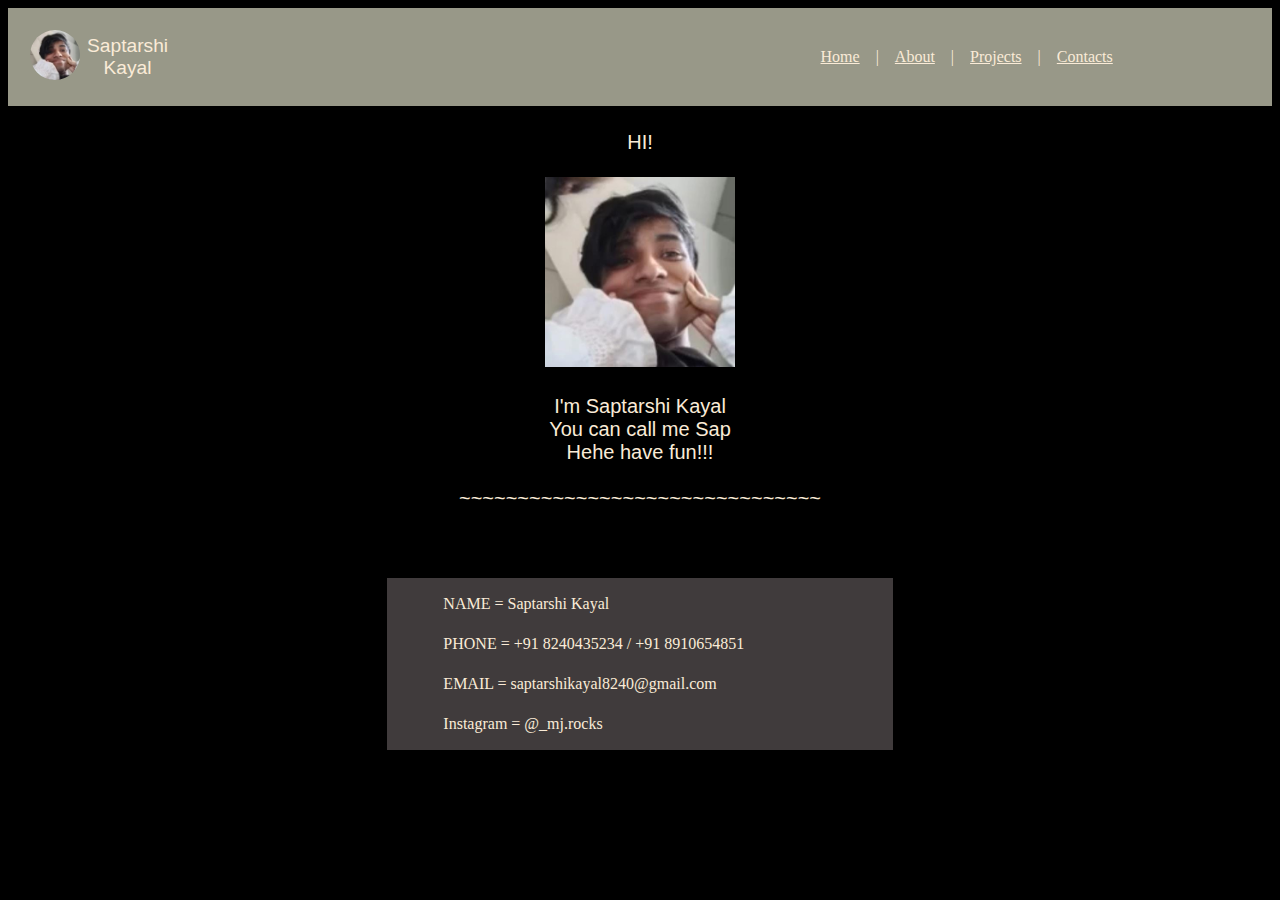
<file: index.html>
<!DOCTYPE HTML>
<HTML>
    <HEAD>
        <meta charset="UTF-8">
        <meta name="viewport" content="width=device-width, initial-scale=1.0">
        <link rel="stylesheet" href="css\styles.css">
        <TITLE>Portfolio | Saptarshi Kayal | </TITLE>
    </HEAD>
    <body>
        <table id="header">
            <tr>
                <td>
                    <table id="content">
                            <tr>
                                <td>
                                      <img src="Profile.jpg" style="width: 50px;padding: 5px;border-radius: 50%;">
         
                                </td>
                            <td style="font-family:'Franklin Gothic Medium', 'Arial Narrow', Arial, sans-serif; text-align: center;font-size: larger;">
                                Saptarshi Kayal 
                            </td>
                            <td style="width: 60%;"> 
                                
                            </td>
                            <td>
                                <a href="#HOME" style>Home</a>
                            </td>
                            <td>
                                |
                            </td>
                            <td>
                                <a href="About.html">About</a>
                            </td>
                            <td>
                                |
                            </td>
                            <td>
                                <a href="Projects.html" style>Projects</a>
                            </td>
                            <td>
                               | 
                            </td>
                            <td>
                                <a href="#Contact">Contacts</a>
                            </td>
                            <td>
                                
                            </td>
                        </tr>
                    </table>
                </td>
            </tr>
        </table> 
    <!--HEADER END-->
    <!--HOME START-->
    <div id="Home">
        HI!<br><br>
        <span><img src="Profile.jpg" style="width: 15%;"></span>
        <br><br>I'm Saptarshi  Kayal
        <br>You can call me Sap
       <br> Hehe have fun!!!
       <br><br>~~~~~~~~~~~~~~~~~~~~~~~~~~~~~~~
    </div> 
    <!--Home end-->
<div>
<br>
    
</div>
    <table id="Contact">
        <tr >
            <td style="margin: 15px;padding: 10px;padding-left: 10%;" >
                NAME = Saptarshi Kayal
                </td>
        </tr>
        <tr>
            <td style="margin: 10px;padding: 10px;padding-left: 10%;">
                PHONE = +91 8240435234 / +91 8910654851

                </td>
        </tr>
        <tr>
            <td style="margin: 10px;padding: 10px;padding-left: 10%;" >
                EMAIL = saptarshikayal8240@gmail.com
                </td>
        </tr>
        <tr>
            <td style="margin: 10px;padding: 10px;padding-left: 10%;" >
                Instagram = @_mj.rocks
                </td>
        </tr>
        </table>
</body>
</HTML>
</file>
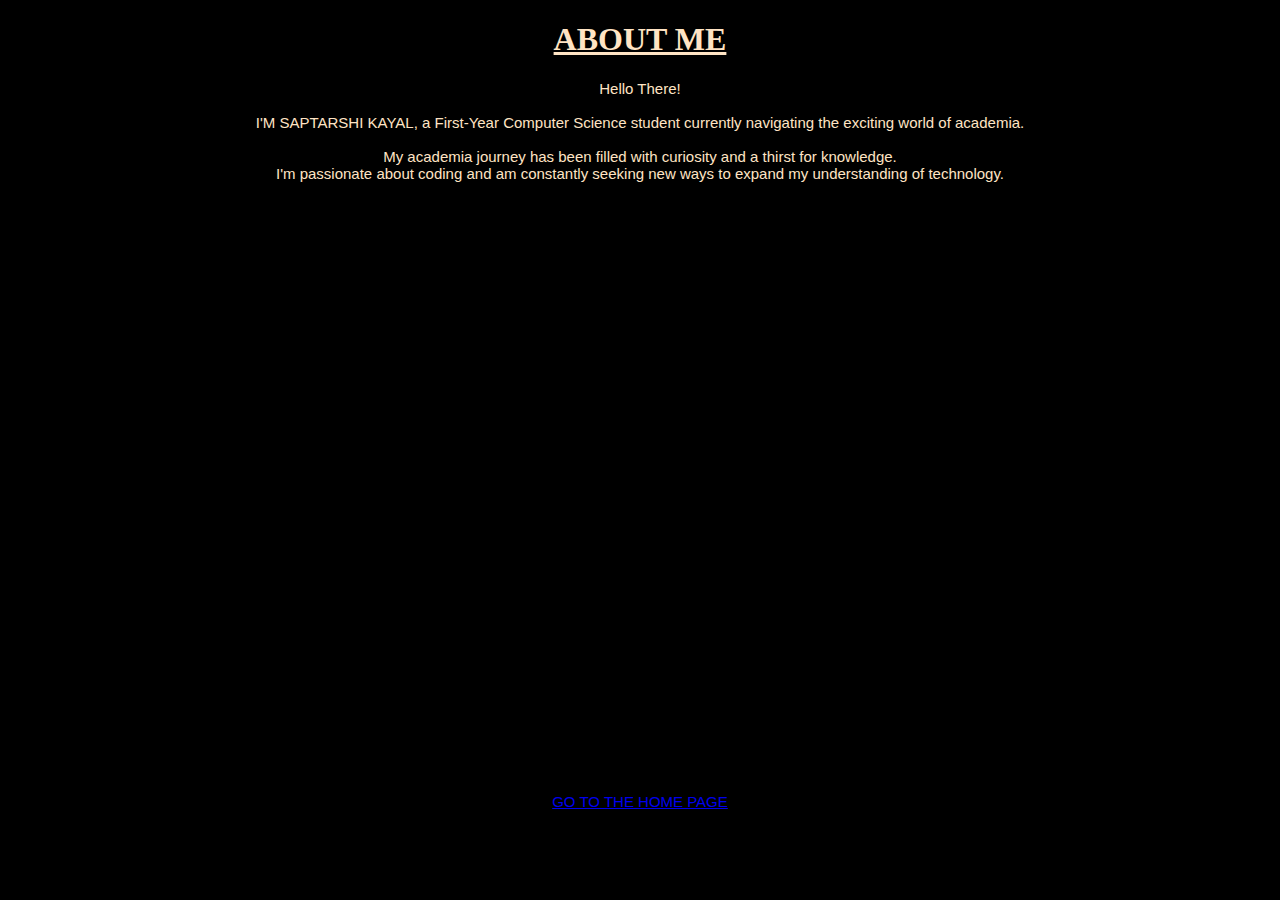
<file: About.html>
<!DOCTYPE HTML>
<HTML>
    <HEAD>
        <TITLE>ABOUT</TITLE>
        <link rel="stylesheet" href="css\abtstyle.css">
        </HEAD>
        <BODY>
            <H1><u>ABOUT ME</H1>
            <p>Hello There!
                <br>
                <br>I'M SAPTARSHI KAYAL, a First-Year Computer Science student currently navigating the exciting world of academia.
                <br>
                <br>
                My academia journey has been filled with curiosity and a thirst for knowledge.
                <br> 
                I'm passionate about coding and am constantly seeking new ways to expand my understanding of technology.
                <br>
                <BR>
                <a href="index.html">GO TO THE HOME PAGE</a>
</file>
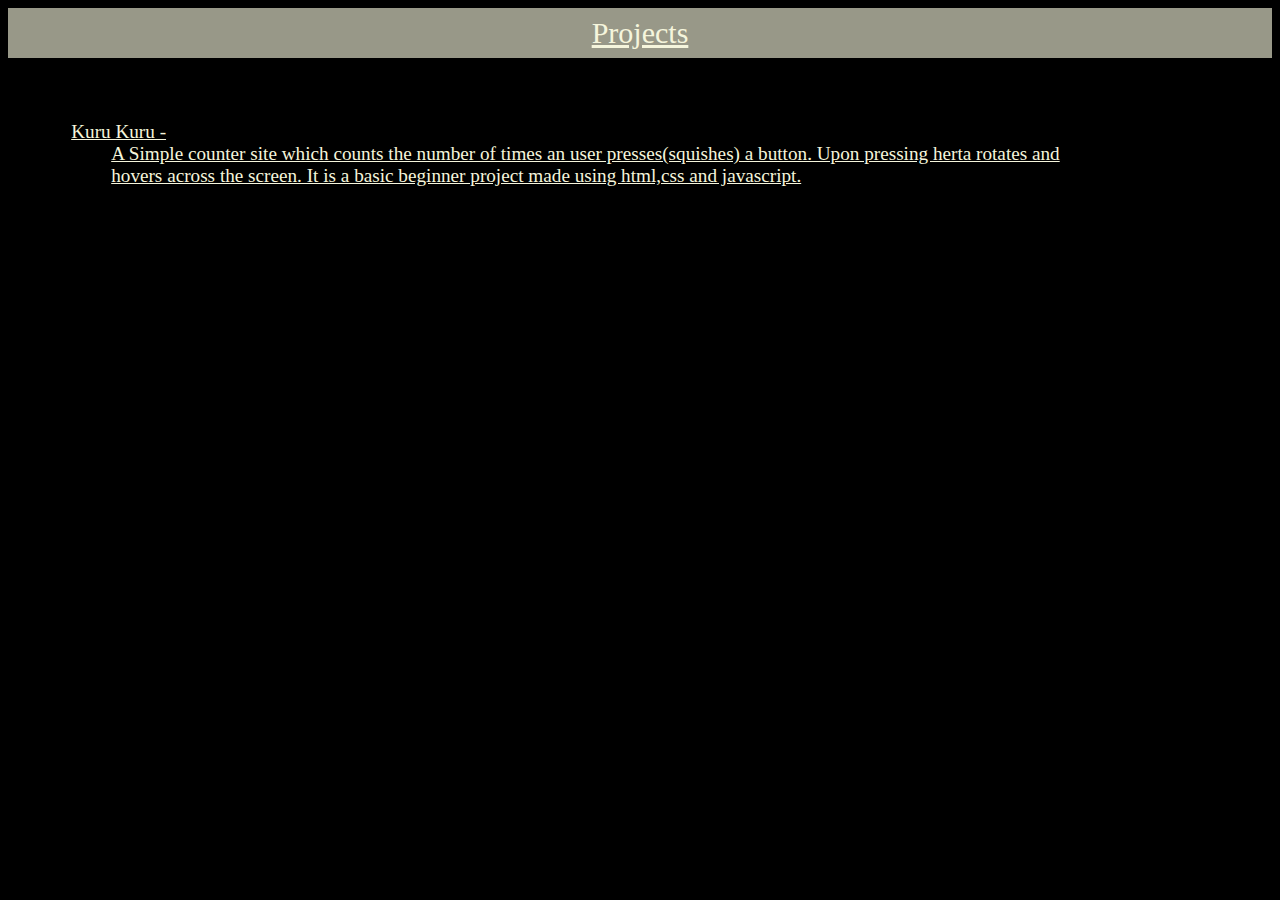
<file: Projects.html>
<!DOCTYPE HTML>
<html>
    <head>
        <title>Projects</title>
        <link rel="stylesheet" href="css\prj.css">
        </head>
<body>
    <table id="header">
        <tr>
            <td>
                <u>Projects
            </td>
        </tr>
    </table>
<dl>  
    <dt> <a href="kurukuru.html">Kuru Kuru - </dt>
    <dd>A Simple  counter site which counts the number of times an user presses(squishes) a button. Upon pressing herta rotates and hovers across the screen. It is a basic beginner project made using html,css and javascript.
</dd>
</dl>
</file>
